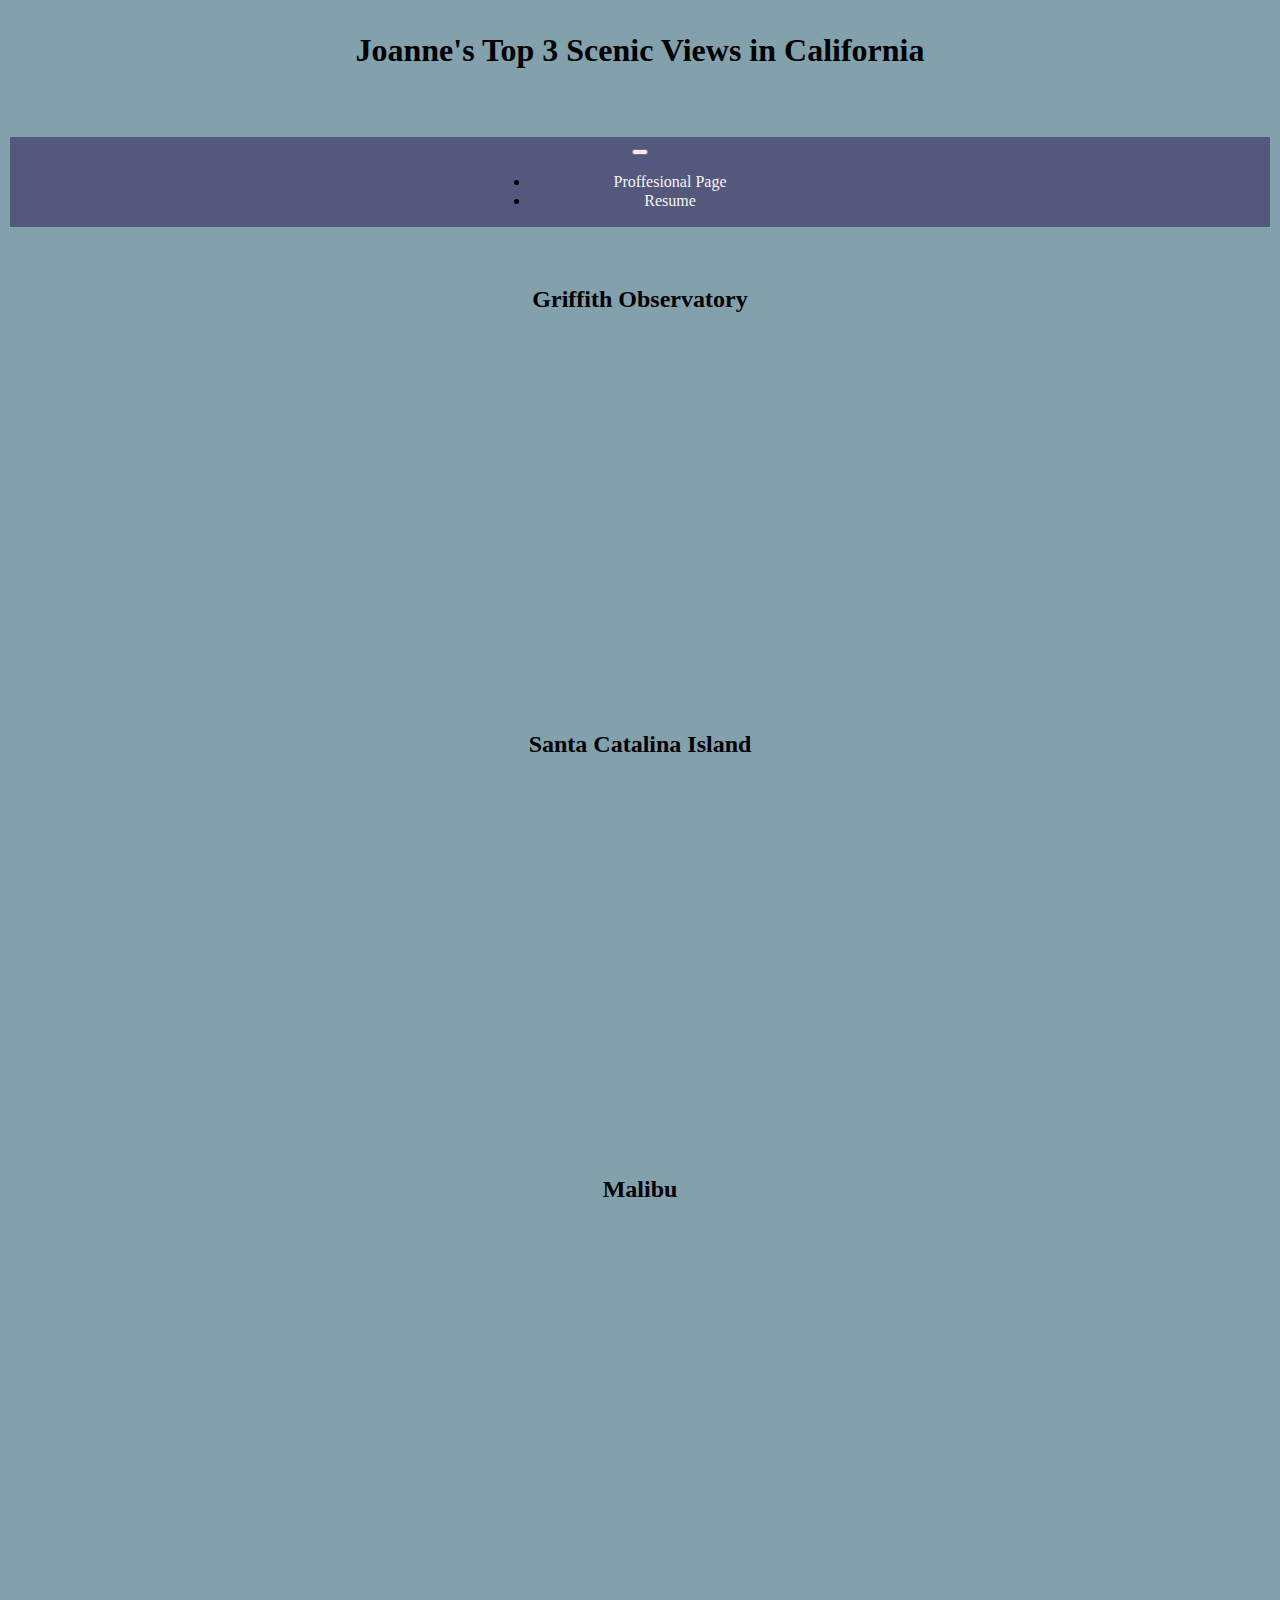
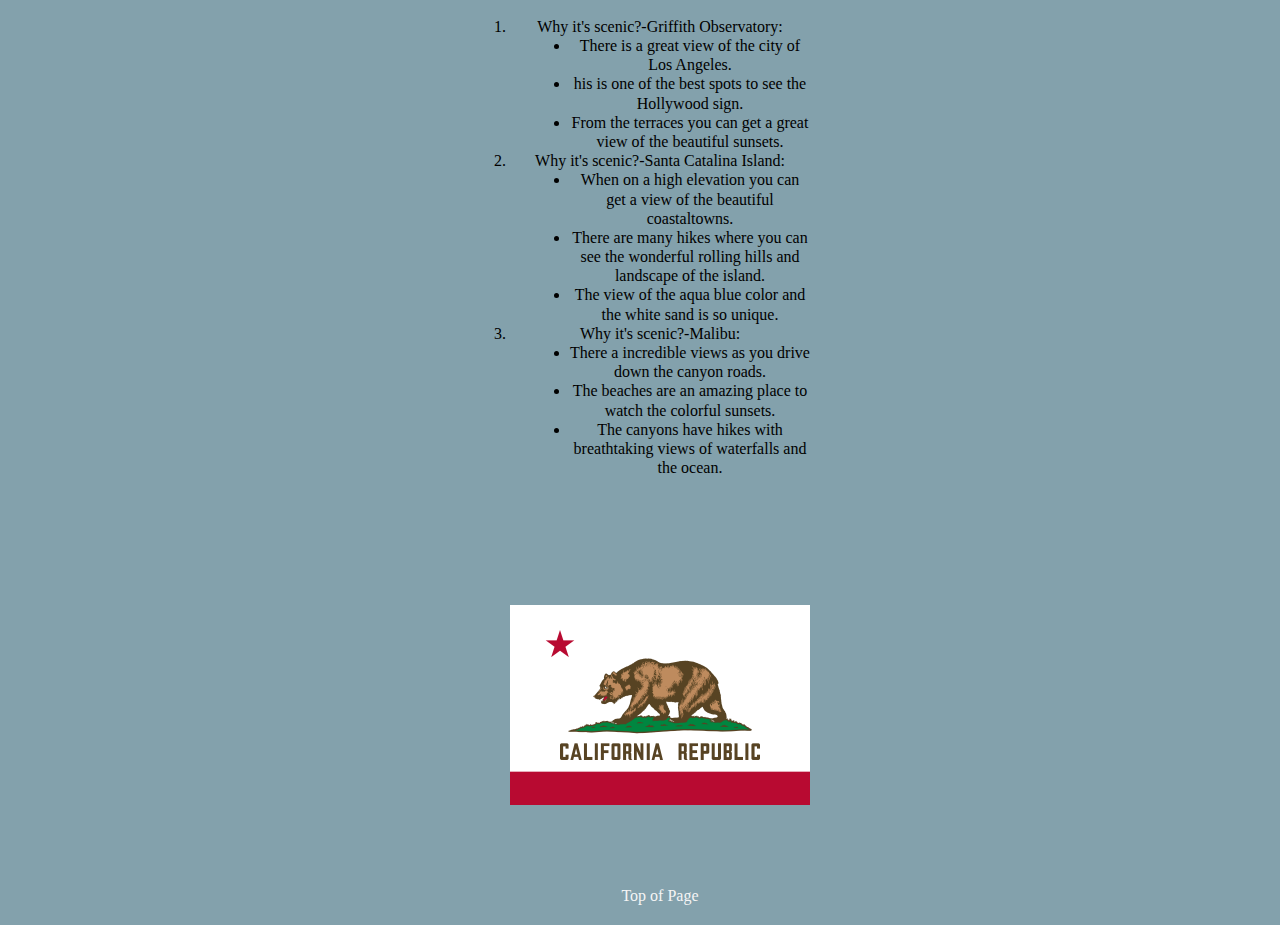
<file: startbootstrap-clean-blog-gh-pages/DIY.html>
<!DOCTYPE html>
<html lang="en">
<head>
    <meta charset="UTF-8">
    <meta name="viewport" content="width=device-width, initial-scale=1.0">
    <title>Document</title>
    <link rel="stylesheet" href="stylediy.css">
</head>
<body>
    <h1 id="top">Joanne's Top 3 Scenic Views in California</h1>
</body>
<nav class="navbar navbar-expand-lg navbar-light" id="mainNav">
    <div class="container px-4 px-lg-5">
        <a class="navbar-brand" href="index.html"></a>
        <button class="navbar-toggler" type="button" data-bs-toggle="collapse" data-bs-target="#navbarResponsive" aria-controls="navbarResponsive" aria-expanded="false" aria-label="Toggle navigation">
            
            <i class="fas fa-bars"></i>
        </button>
        <div class="collapse navbar-collapse" id="navbarResponsive">
            <ul class="navbar-nav ms-auto py-4 py-lg-0">
                <li class="nav-item"><a class="nav-link px-lg-3 py-3 py-lg-4" href="index.html">Proffesional Page</a></li>
                <li class="nav-item"><a class="nav-link px-lg-3 py-3 py-lg-4" href="about.html">Resume</a></li>
            </ul>
        </div>
        <div class = "common mainbody">
            <br><br>
            <h2>Griffith Observatory</h2>
            <iframe width="560" height="315" src="https://www.youtube.com/embed/Iuk_FATgrNk?si=Py6WpHlM5Jop98eP" title="YouTube video player" frameborder="0" allow="accelerometer; autoplay; clipboard-write; encrypted-media; gyroscope; picture-in-picture; web-share" referrerpolicy="strict-origin-when-cross-origin" allowfullscreen></iframe>
            <br><br><br><br>
            <h2>Santa Catalina Island</h2>
            <iframe width="560" height="315" src="https://www.youtube.com/embed/eya3uesII3U?si=YwfabfdkvGR2CAUg" title="YouTube video player" frameborder="0" allow="accelerometer; autoplay; clipboard-write; encrypted-media; gyroscope; picture-in-picture; web-share" referrerpolicy="strict-origin-when-cross-origin" allowfullscreen></iframe>
            <br><br><br><br>
            <h2>Malibu</h2>
            <iframe width="560" height="315" src="https://www.youtube.com/embed/LXSfUMJuGmY?si=CM48ZiiT8gOpFW3u" title="YouTube video player" frameborder="0" allow="accelerometer; autoplay; clipboard-write; encrypted-media; gyroscope; picture-in-picture; web-share" referrerpolicy="strict-origin-when-cross-origin" allowfullscreen></iframe>
            <br><br><br><br>
            <ol>
                <li>
                    Why it's scenic?-Griffith Observatory:
                    <ul>
                        <li>There is a great view of the city of Los Angeles.</li>
                        <li>his is one of the best spots to see the Hollywood sign.</li>
                        <li>From the terraces you can get a great view of the beautiful sunsets.</li>
                    </ul> 
                </li>
                <li>
                    Why it's scenic?-Santa Catalina Island:
                    <ul>
                        <li>When on a high elevation you can get a view of the beautiful coastaltowns.</li>
                        <li>There are many hikes where you can see the wonderful rolling hills and landscape of the island.</li>
                        <li>The view of the aqua blue color and the white sand is so unique.</li>
                    </ul>
                </li>
                <li>
                    Why it's scenic?-Malibu:
                    <ul>
                        <li>There a incredible views as you drive down the canyon roads.</li>
                            <li>The beaches are an amazing place to watch the colorful sunsets.</li>
                            <li>The canyons have hikes with breathtaking views of waterfalls and the ocean.</li>
                    </ul>
                </li>

            </ol>
                <br>
                <ol>
                        <br><br><br><br>
                        <img src="IMG_0132.PNG" alt="California" width="300">
                        <br><br><br>
                        <div class='tableauPlaceholder' id='viz1713859077612' style='position: relative'><noscript><a href='#'><img alt='Diversity Dashboard ' src='https:&#47;&#47;public.tableau.com&#47;static&#47;images&#47;Z6&#47;Z6R64NQXT&#47;1_rss.png' style='border: none' /></a></noscript><object class='tableauViz'  style='display:none;'><param name='host_url' value='https%3A%2F%2Fpublic.tableau.com%2F' /> <param name='embed_code_version' value='3' /> <param name='path' value='shared&#47;Z6R64NQXT' /> <param name='toolbar' value='yes' /><param name='static_image' value='https:&#47;&#47;public.tableau.com&#47;static&#47;images&#47;Z6&#47;Z6R64NQXT&#47;1.png' /> <param name='animate_transition' value='yes' /><param name='display_static_image' value='yes' /><param name='display_spinner' value='yes' /><param name='display_overlay' value='yes' /><param name='display_count' value='yes' /><param name='language' value='en-US' /></object></div>                <script type='text/javascript'>                    var divElement = document.getElementById('viz1713859077612');                    var vizElement = divElement.getElementsByTagName('object')[0];                    vizElement.style.width='1000px';vizElement.style.height='827px';                    var scriptElement = document.createElement('script');                    scriptElement.src = 'https://public.tableau.com/javascripts/api/viz_v1.js';                    vizElement.parentNode.insertBefore(scriptElement, vizElement);                </script>
                        <br><br>
                        <a href="#top">Top of Page</a>
            <br><br>
        </div>
</html>
</file>
<file: startbootstrap-clean-blog-gh-pages/stylediy.css>
body {
  text-align: center; /* Center all text content */
  background-color: rgb(131, 161, 172);
  font-family: 'Gill Sans', 'Gill Sans MT', Calibri, 'Trebuchet MS';
  padding: 2px;
  font-size: 2ch;
  line-height: 1.2;
}

.container {
  width: 27%;
  height: 10vh;
  margin: 67px auto; /* Adjust margin for better centering */
}

nav {
  width: 100%;
  height: 10%;
  background-color: rgba(37, 16, 75, 0.5);
}

.navbar-links {
  width: 50%;
  margin: 0 auto; /* Center navbar links */
}

.logo {
  width: 30%;
  margin: 0 auto; /* Center logo */
}

ul {
  list-style-type: disc;
  margin-left: 20px; /* Adjust indentation */
}

ul li {
  /* Additional styles for list items if needed */
}

.logo h1 {
  font-size: 2.5rem;
  color: red;
  font-family: 'Moon 2.0', sans-serif;
}

a {
  text-decoration: none;
  color: whitesmoke;
}

li:hover {
  transition: all 0.5s ease-in;
  background-color: darkcyan;
}
</file>
